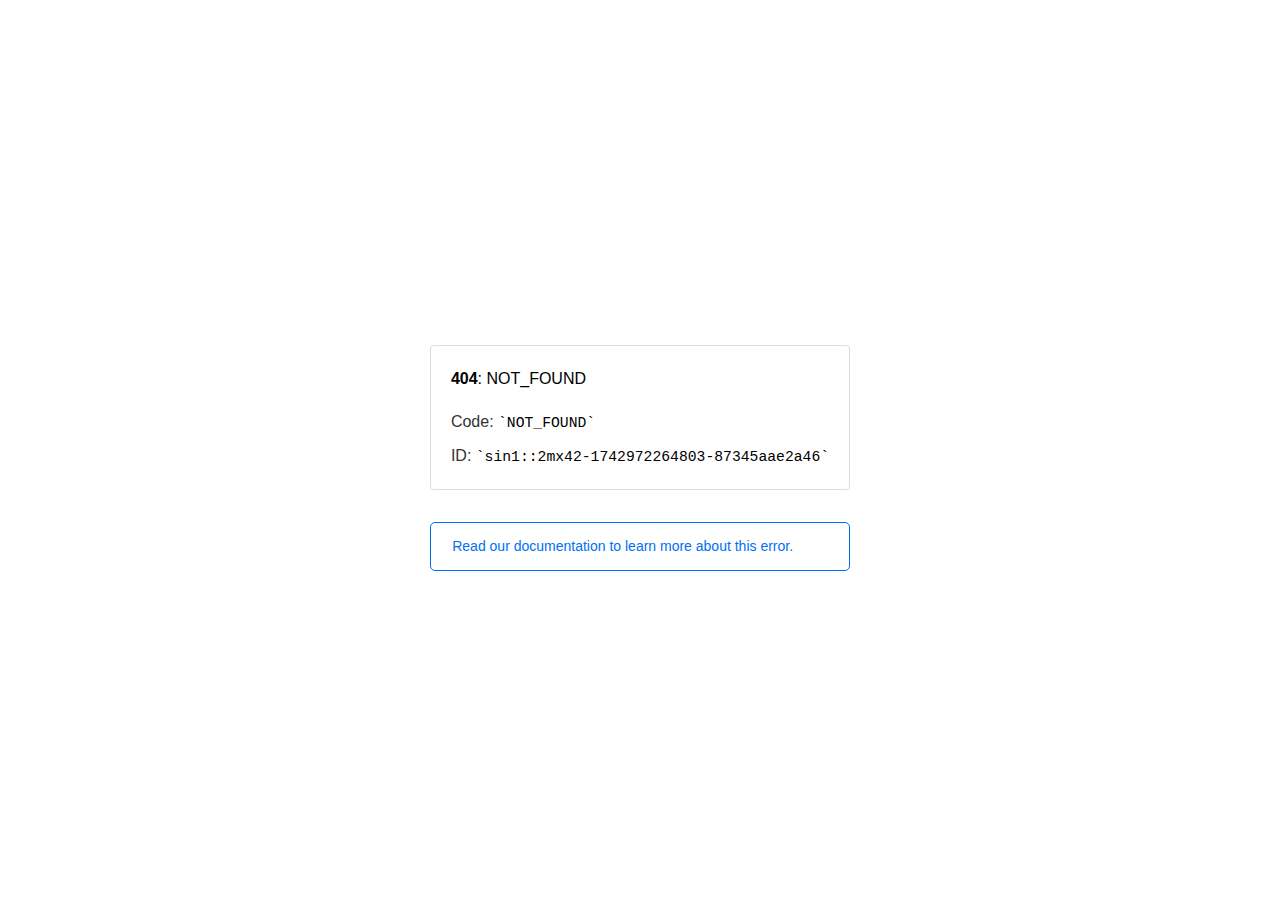
<file: assets/css/fonts/fa-brands-400.html>
<!doctype html><html lang=en><meta charset=utf-8><meta name=viewport content="width=device-width,initial-scale=1"><meta name=theme-color content=#000><title>404: NOT_FOUND</title><style>html{font-size:62.5%;box-sizing:border-box;height:-webkit-fill-available}*,::after,::before{box-sizing:inherit}body{font-family:sf pro text,sf pro icons,helvetica neue,helvetica,arial,sans-serif;font-size:1.6rem;line-height:1.65;word-break:break-word;font-kerning:auto;font-variant:normal;-webkit-font-smoothing:antialiased;-moz-osx-font-smoothing:grayscale;text-rendering:optimizeLegibility;hyphens:auto;height:100vh;height:-webkit-fill-available;max-height:100vh;max-height:-webkit-fill-available;margin:0}::selection{background:#79ffe1}::-moz-selection{background:#79ffe1}a{cursor:pointer;color:#0070f3;text-decoration:none;transition:all .2s ease;border-bottom:1px solid #0000}a:hover{border-bottom:1px solid #0070f3}ul{padding:0;margin-left:1.5em;list-style-type:none}li{margin-bottom:10px}ul li:before{content:'\02013'}li:before{display:inline-block;color:#ccc;position:absolute;margin-left:-18px;transition:color .2s ease}code{font-family:Menlo,Monaco,Lucida Console,Liberation Mono,DejaVu Sans Mono,Bitstream Vera Sans Mono,Courier New,monospace,serif;font-size:.92em}code:after,code:before{content:'`'}.container{display:flex;justify-content:center;flex-direction:column;min-height:100%}main{max-width:80rem;padding:4rem 6rem;margin:auto}ul{margin-bottom:32px}.error-title{font-size:2rem;padding-left:22px;line-height:1.5;margin-bottom:24px}.error-title-guilty{border-left:2px solid #ed367f}.error-title-innocent{border-left:2px solid #59b89c}@media(max-width:500px){.owner-error{display:none}}main p{color:#333}.devinfo-container{border:1px solid #ddd;border-radius:4px;padding:2rem;display:flex;flex-direction:column;margin-bottom:32px}.error-code{margin:0;font-size:1.6rem;color:#000;margin-bottom:1.6rem}.devinfo-line{color:#333}.devinfo-line code,code,li{color:#000}.devinfo-line:not(:last-child){margin-bottom:8px}.docs-link,.contact-link{font-weight:500}header,footer,footer a{display:flex;justify-content:center;align-items:center}header,footer{min-height:100px;height:100px}header{border-bottom:1px solid #eaeaea}header h1{font-size:1.8rem;margin:0;font-weight:500}header p{font-size:1.3rem;margin:0;font-weight:500}.header-item{display:flex;padding:0 2rem;margin:2rem 0;text-decoration:line-through;color:#999}.header-item.active{color:#ff0080;text-decoration:none}.header-item.first{border-right:1px solid #eaeaea}.header-item-content{display:flex;flex-direction:column}.header-item-icon{margin-right:1rem;margin-top:.6rem}footer{border-top:1px solid #eaeaea}footer a{color:#000}footer a:hover{border-bottom-color:#0000}footer svg{margin-left:.8rem}.note{padding:8pt 16pt;border-radius:5px;border:1px solid #0070f3;font-size:14px;line-height:1.8;color:#0070f3}@media(max-width:500px){.devinfo-container .devinfo-line code{margin-top:.4rem}.devinfo-container .devinfo-line:not(:last-child){margin-bottom:1.6rem}.devinfo-container{margin-bottom:0}header{flex-direction:column;height:auto;min-height:auto;align-items:flex-start}.header-item.first{border-right:none;margin-bottom:0}main{padding:1rem 2rem}body{font-size:1.4rem;line-height:1.55}footer{display:none}.note{margin-top:16px}}</style><div class=container><main><p class=devinfo-container><span class=error-code><strong>404</strong>: NOT_FOUND</span>
<span class=devinfo-line>Code: <code>NOT_FOUND</code></span>
<span class=devinfo-line>ID: <code>sin1::2mx42-1742972264803-87345aae2a46</code></p><a href=https://vercel.com/docs/errors/platform-error-codes#not_found class=owner-error><div class=note>Read our documentation to learn more about this error.</div></a></main></div>
</file>
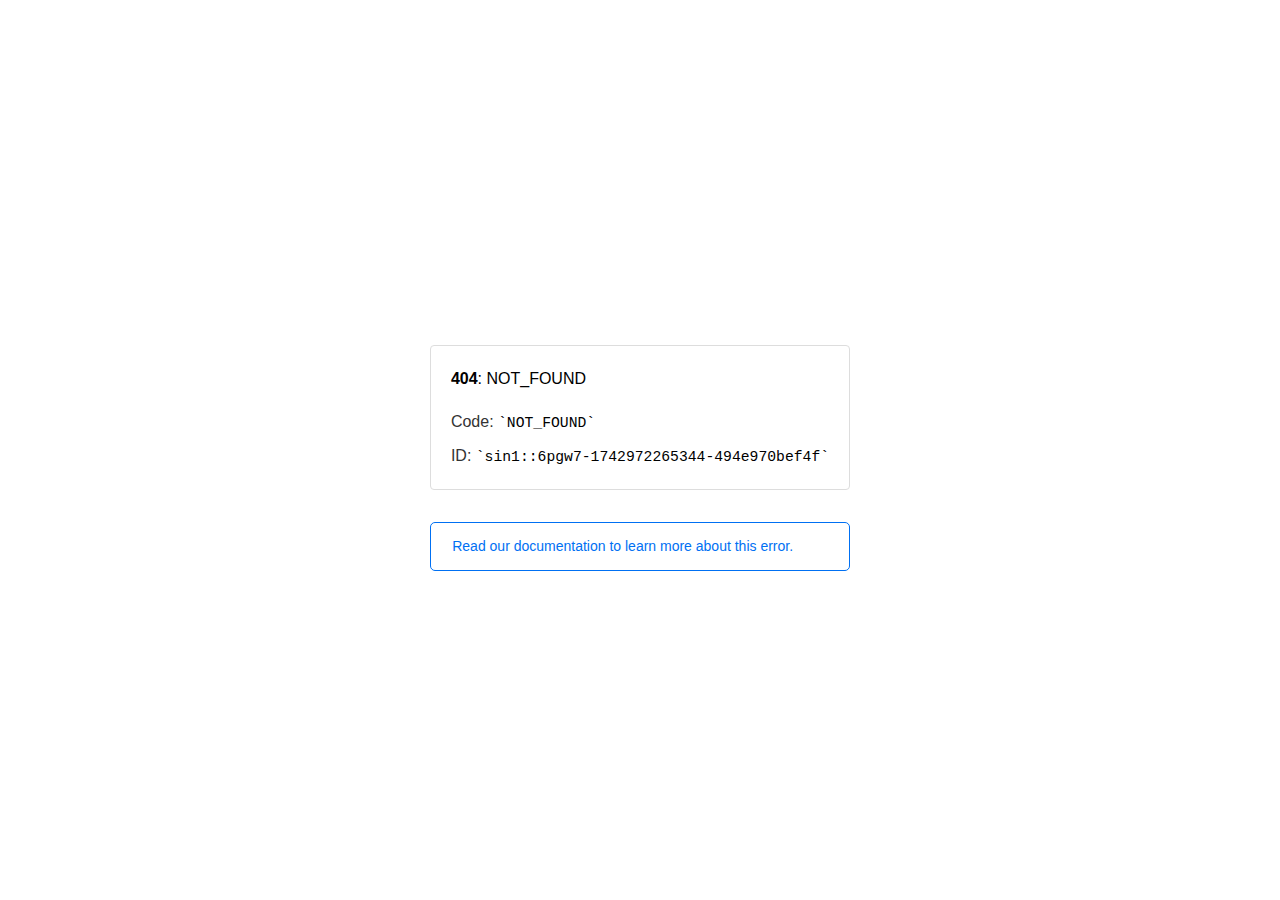
<file: assets/css/fonts/fa-duotone-900.html>
<!doctype html><html lang=en><meta charset=utf-8><meta name=viewport content="width=device-width,initial-scale=1"><meta name=theme-color content=#000><title>404: NOT_FOUND</title><style>html{font-size:62.5%;box-sizing:border-box;height:-webkit-fill-available}*,::after,::before{box-sizing:inherit}body{font-family:sf pro text,sf pro icons,helvetica neue,helvetica,arial,sans-serif;font-size:1.6rem;line-height:1.65;word-break:break-word;font-kerning:auto;font-variant:normal;-webkit-font-smoothing:antialiased;-moz-osx-font-smoothing:grayscale;text-rendering:optimizeLegibility;hyphens:auto;height:100vh;height:-webkit-fill-available;max-height:100vh;max-height:-webkit-fill-available;margin:0}::selection{background:#79ffe1}::-moz-selection{background:#79ffe1}a{cursor:pointer;color:#0070f3;text-decoration:none;transition:all .2s ease;border-bottom:1px solid #0000}a:hover{border-bottom:1px solid #0070f3}ul{padding:0;margin-left:1.5em;list-style-type:none}li{margin-bottom:10px}ul li:before{content:'\02013'}li:before{display:inline-block;color:#ccc;position:absolute;margin-left:-18px;transition:color .2s ease}code{font-family:Menlo,Monaco,Lucida Console,Liberation Mono,DejaVu Sans Mono,Bitstream Vera Sans Mono,Courier New,monospace,serif;font-size:.92em}code:after,code:before{content:'`'}.container{display:flex;justify-content:center;flex-direction:column;min-height:100%}main{max-width:80rem;padding:4rem 6rem;margin:auto}ul{margin-bottom:32px}.error-title{font-size:2rem;padding-left:22px;line-height:1.5;margin-bottom:24px}.error-title-guilty{border-left:2px solid #ed367f}.error-title-innocent{border-left:2px solid #59b89c}@media(max-width:500px){.owner-error{display:none}}main p{color:#333}.devinfo-container{border:1px solid #ddd;border-radius:4px;padding:2rem;display:flex;flex-direction:column;margin-bottom:32px}.error-code{margin:0;font-size:1.6rem;color:#000;margin-bottom:1.6rem}.devinfo-line{color:#333}.devinfo-line code,code,li{color:#000}.devinfo-line:not(:last-child){margin-bottom:8px}.docs-link,.contact-link{font-weight:500}header,footer,footer a{display:flex;justify-content:center;align-items:center}header,footer{min-height:100px;height:100px}header{border-bottom:1px solid #eaeaea}header h1{font-size:1.8rem;margin:0;font-weight:500}header p{font-size:1.3rem;margin:0;font-weight:500}.header-item{display:flex;padding:0 2rem;margin:2rem 0;text-decoration:line-through;color:#999}.header-item.active{color:#ff0080;text-decoration:none}.header-item.first{border-right:1px solid #eaeaea}.header-item-content{display:flex;flex-direction:column}.header-item-icon{margin-right:1rem;margin-top:.6rem}footer{border-top:1px solid #eaeaea}footer a{color:#000}footer a:hover{border-bottom-color:#0000}footer svg{margin-left:.8rem}.note{padding:8pt 16pt;border-radius:5px;border:1px solid #0070f3;font-size:14px;line-height:1.8;color:#0070f3}@media(max-width:500px){.devinfo-container .devinfo-line code{margin-top:.4rem}.devinfo-container .devinfo-line:not(:last-child){margin-bottom:1.6rem}.devinfo-container{margin-bottom:0}header{flex-direction:column;height:auto;min-height:auto;align-items:flex-start}.header-item.first{border-right:none;margin-bottom:0}main{padding:1rem 2rem}body{font-size:1.4rem;line-height:1.55}footer{display:none}.note{margin-top:16px}}</style><div class=container><main><p class=devinfo-container><span class=error-code><strong>404</strong>: NOT_FOUND</span>
<span class=devinfo-line>Code: <code>NOT_FOUND</code></span>
<span class=devinfo-line>ID: <code>sin1::6pgw7-1742972265344-494e970bef4f</code></p><a href=https://vercel.com/docs/errors/platform-error-codes#not_found class=owner-error><div class=note>Read our documentation to learn more about this error.</div></a></main></div>
</file>
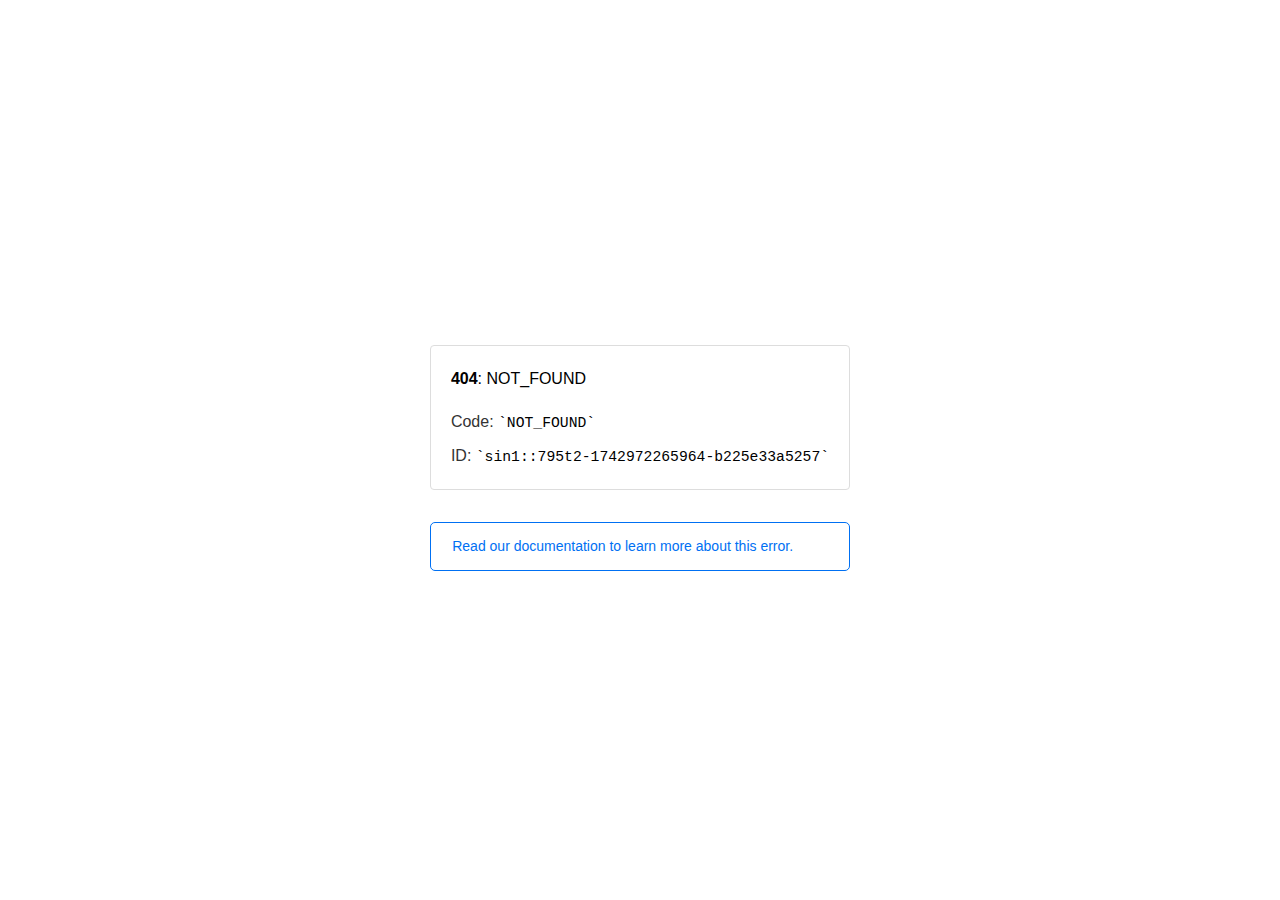
<file: assets/css/fonts/fa-duotone-901.html>
<!doctype html><html lang=en><meta charset=utf-8><meta name=viewport content="width=device-width,initial-scale=1"><meta name=theme-color content=#000><title>404: NOT_FOUND</title><style>html{font-size:62.5%;box-sizing:border-box;height:-webkit-fill-available}*,::after,::before{box-sizing:inherit}body{font-family:sf pro text,sf pro icons,helvetica neue,helvetica,arial,sans-serif;font-size:1.6rem;line-height:1.65;word-break:break-word;font-kerning:auto;font-variant:normal;-webkit-font-smoothing:antialiased;-moz-osx-font-smoothing:grayscale;text-rendering:optimizeLegibility;hyphens:auto;height:100vh;height:-webkit-fill-available;max-height:100vh;max-height:-webkit-fill-available;margin:0}::selection{background:#79ffe1}::-moz-selection{background:#79ffe1}a{cursor:pointer;color:#0070f3;text-decoration:none;transition:all .2s ease;border-bottom:1px solid #0000}a:hover{border-bottom:1px solid #0070f3}ul{padding:0;margin-left:1.5em;list-style-type:none}li{margin-bottom:10px}ul li:before{content:'\02013'}li:before{display:inline-block;color:#ccc;position:absolute;margin-left:-18px;transition:color .2s ease}code{font-family:Menlo,Monaco,Lucida Console,Liberation Mono,DejaVu Sans Mono,Bitstream Vera Sans Mono,Courier New,monospace,serif;font-size:.92em}code:after,code:before{content:'`'}.container{display:flex;justify-content:center;flex-direction:column;min-height:100%}main{max-width:80rem;padding:4rem 6rem;margin:auto}ul{margin-bottom:32px}.error-title{font-size:2rem;padding-left:22px;line-height:1.5;margin-bottom:24px}.error-title-guilty{border-left:2px solid #ed367f}.error-title-innocent{border-left:2px solid #59b89c}@media(max-width:500px){.owner-error{display:none}}main p{color:#333}.devinfo-container{border:1px solid #ddd;border-radius:4px;padding:2rem;display:flex;flex-direction:column;margin-bottom:32px}.error-code{margin:0;font-size:1.6rem;color:#000;margin-bottom:1.6rem}.devinfo-line{color:#333}.devinfo-line code,code,li{color:#000}.devinfo-line:not(:last-child){margin-bottom:8px}.docs-link,.contact-link{font-weight:500}header,footer,footer a{display:flex;justify-content:center;align-items:center}header,footer{min-height:100px;height:100px}header{border-bottom:1px solid #eaeaea}header h1{font-size:1.8rem;margin:0;font-weight:500}header p{font-size:1.3rem;margin:0;font-weight:500}.header-item{display:flex;padding:0 2rem;margin:2rem 0;text-decoration:line-through;color:#999}.header-item.active{color:#ff0080;text-decoration:none}.header-item.first{border-right:1px solid #eaeaea}.header-item-content{display:flex;flex-direction:column}.header-item-icon{margin-right:1rem;margin-top:.6rem}footer{border-top:1px solid #eaeaea}footer a{color:#000}footer a:hover{border-bottom-color:#0000}footer svg{margin-left:.8rem}.note{padding:8pt 16pt;border-radius:5px;border:1px solid #0070f3;font-size:14px;line-height:1.8;color:#0070f3}@media(max-width:500px){.devinfo-container .devinfo-line code{margin-top:.4rem}.devinfo-container .devinfo-line:not(:last-child){margin-bottom:1.6rem}.devinfo-container{margin-bottom:0}header{flex-direction:column;height:auto;min-height:auto;align-items:flex-start}.header-item.first{border-right:none;margin-bottom:0}main{padding:1rem 2rem}body{font-size:1.4rem;line-height:1.55}footer{display:none}.note{margin-top:16px}}</style><div class=container><main><p class=devinfo-container><span class=error-code><strong>404</strong>: NOT_FOUND</span>
<span class=devinfo-line>Code: <code>NOT_FOUND</code></span>
<span class=devinfo-line>ID: <code>sin1::795t2-1742972265964-b225e33a5257</code></p><a href=https://vercel.com/docs/errors/platform-error-codes#not_found class=owner-error><div class=note>Read our documentation to learn more about this error.</div></a></main></div>
</file>
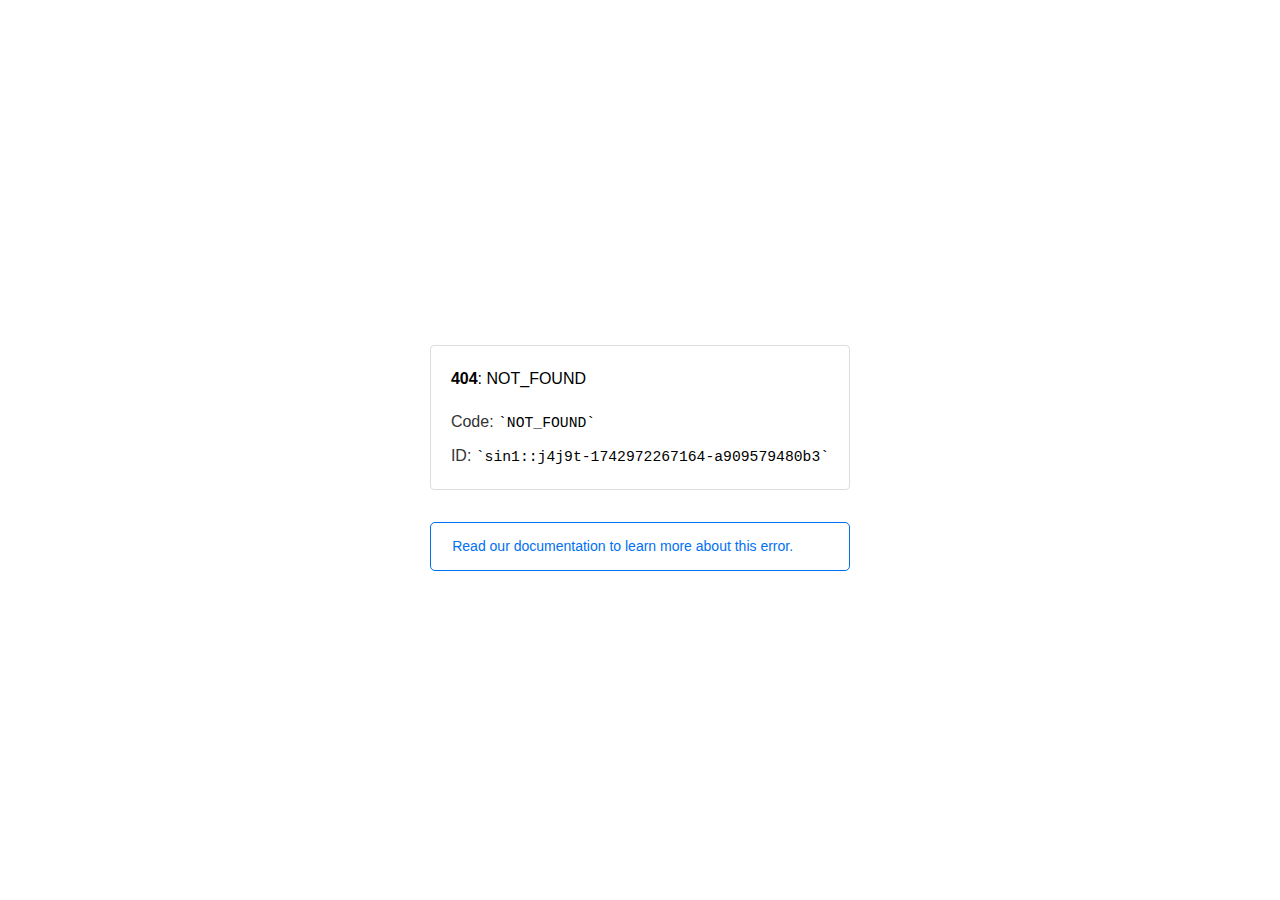
<file: assets/css/fonts/fa-light-300.html>
<!doctype html><html lang=en><meta charset=utf-8><meta name=viewport content="width=device-width,initial-scale=1"><meta name=theme-color content=#000><title>404: NOT_FOUND</title><style>html{font-size:62.5%;box-sizing:border-box;height:-webkit-fill-available}*,::after,::before{box-sizing:inherit}body{font-family:sf pro text,sf pro icons,helvetica neue,helvetica,arial,sans-serif;font-size:1.6rem;line-height:1.65;word-break:break-word;font-kerning:auto;font-variant:normal;-webkit-font-smoothing:antialiased;-moz-osx-font-smoothing:grayscale;text-rendering:optimizeLegibility;hyphens:auto;height:100vh;height:-webkit-fill-available;max-height:100vh;max-height:-webkit-fill-available;margin:0}::selection{background:#79ffe1}::-moz-selection{background:#79ffe1}a{cursor:pointer;color:#0070f3;text-decoration:none;transition:all .2s ease;border-bottom:1px solid #0000}a:hover{border-bottom:1px solid #0070f3}ul{padding:0;margin-left:1.5em;list-style-type:none}li{margin-bottom:10px}ul li:before{content:'\02013'}li:before{display:inline-block;color:#ccc;position:absolute;margin-left:-18px;transition:color .2s ease}code{font-family:Menlo,Monaco,Lucida Console,Liberation Mono,DejaVu Sans Mono,Bitstream Vera Sans Mono,Courier New,monospace,serif;font-size:.92em}code:after,code:before{content:'`'}.container{display:flex;justify-content:center;flex-direction:column;min-height:100%}main{max-width:80rem;padding:4rem 6rem;margin:auto}ul{margin-bottom:32px}.error-title{font-size:2rem;padding-left:22px;line-height:1.5;margin-bottom:24px}.error-title-guilty{border-left:2px solid #ed367f}.error-title-innocent{border-left:2px solid #59b89c}@media(max-width:500px){.owner-error{display:none}}main p{color:#333}.devinfo-container{border:1px solid #ddd;border-radius:4px;padding:2rem;display:flex;flex-direction:column;margin-bottom:32px}.error-code{margin:0;font-size:1.6rem;color:#000;margin-bottom:1.6rem}.devinfo-line{color:#333}.devinfo-line code,code,li{color:#000}.devinfo-line:not(:last-child){margin-bottom:8px}.docs-link,.contact-link{font-weight:500}header,footer,footer a{display:flex;justify-content:center;align-items:center}header,footer{min-height:100px;height:100px}header{border-bottom:1px solid #eaeaea}header h1{font-size:1.8rem;margin:0;font-weight:500}header p{font-size:1.3rem;margin:0;font-weight:500}.header-item{display:flex;padding:0 2rem;margin:2rem 0;text-decoration:line-through;color:#999}.header-item.active{color:#ff0080;text-decoration:none}.header-item.first{border-right:1px solid #eaeaea}.header-item-content{display:flex;flex-direction:column}.header-item-icon{margin-right:1rem;margin-top:.6rem}footer{border-top:1px solid #eaeaea}footer a{color:#000}footer a:hover{border-bottom-color:#0000}footer svg{margin-left:.8rem}.note{padding:8pt 16pt;border-radius:5px;border:1px solid #0070f3;font-size:14px;line-height:1.8;color:#0070f3}@media(max-width:500px){.devinfo-container .devinfo-line code{margin-top:.4rem}.devinfo-container .devinfo-line:not(:last-child){margin-bottom:1.6rem}.devinfo-container{margin-bottom:0}header{flex-direction:column;height:auto;min-height:auto;align-items:flex-start}.header-item.first{border-right:none;margin-bottom:0}main{padding:1rem 2rem}body{font-size:1.4rem;line-height:1.55}footer{display:none}.note{margin-top:16px}}</style><div class=container><main><p class=devinfo-container><span class=error-code><strong>404</strong>: NOT_FOUND</span>
<span class=devinfo-line>Code: <code>NOT_FOUND</code></span>
<span class=devinfo-line>ID: <code>sin1::j4j9t-1742972267164-a909579480b3</code></p><a href=https://vercel.com/docs/errors/platform-error-codes#not_found class=owner-error><div class=note>Read our documentation to learn more about this error.</div></a></main></div>
</file>
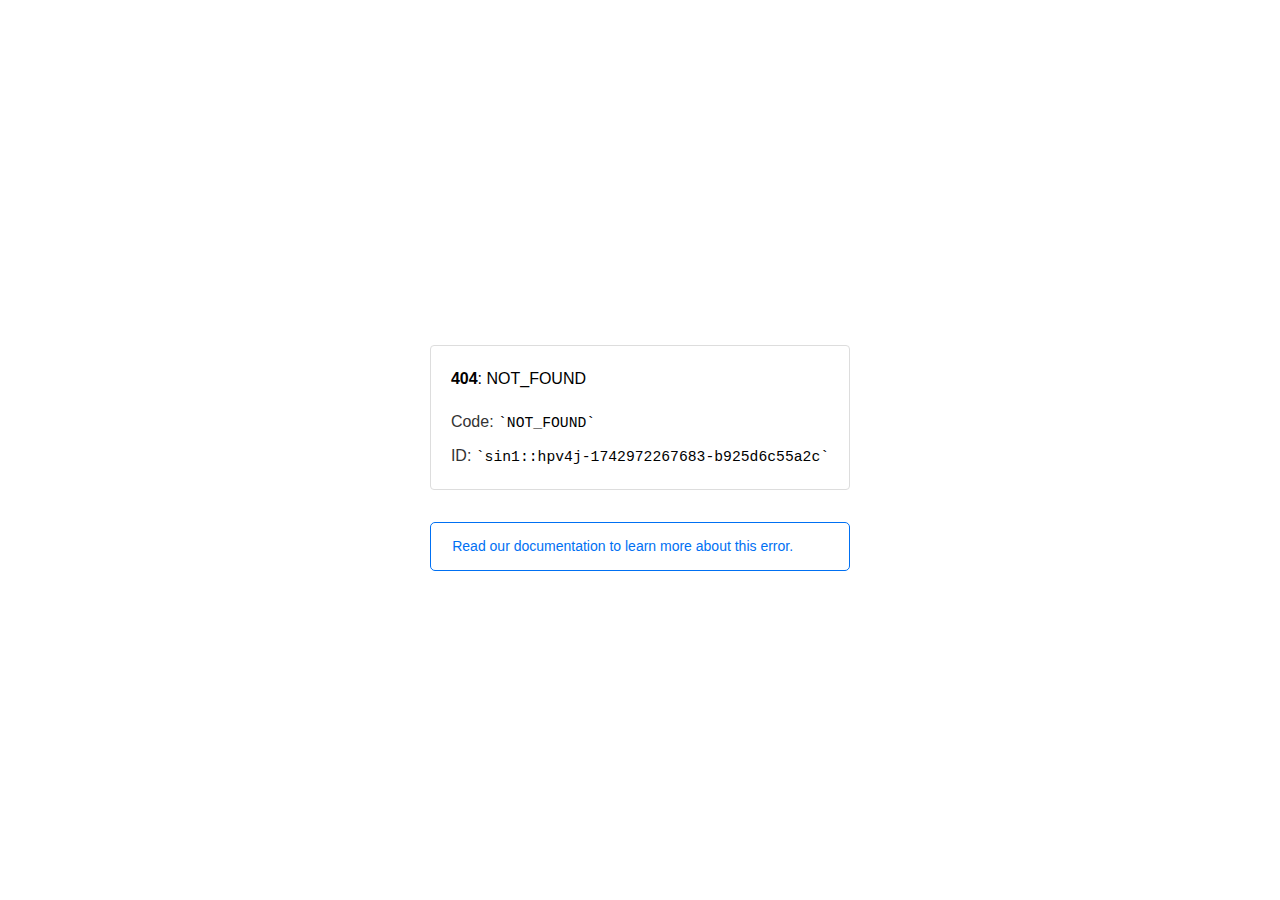
<file: assets/css/fonts/fa-light-301.html>
<!doctype html><html lang=en><meta charset=utf-8><meta name=viewport content="width=device-width,initial-scale=1"><meta name=theme-color content=#000><title>404: NOT_FOUND</title><style>html{font-size:62.5%;box-sizing:border-box;height:-webkit-fill-available}*,::after,::before{box-sizing:inherit}body{font-family:sf pro text,sf pro icons,helvetica neue,helvetica,arial,sans-serif;font-size:1.6rem;line-height:1.65;word-break:break-word;font-kerning:auto;font-variant:normal;-webkit-font-smoothing:antialiased;-moz-osx-font-smoothing:grayscale;text-rendering:optimizeLegibility;hyphens:auto;height:100vh;height:-webkit-fill-available;max-height:100vh;max-height:-webkit-fill-available;margin:0}::selection{background:#79ffe1}::-moz-selection{background:#79ffe1}a{cursor:pointer;color:#0070f3;text-decoration:none;transition:all .2s ease;border-bottom:1px solid #0000}a:hover{border-bottom:1px solid #0070f3}ul{padding:0;margin-left:1.5em;list-style-type:none}li{margin-bottom:10px}ul li:before{content:'\02013'}li:before{display:inline-block;color:#ccc;position:absolute;margin-left:-18px;transition:color .2s ease}code{font-family:Menlo,Monaco,Lucida Console,Liberation Mono,DejaVu Sans Mono,Bitstream Vera Sans Mono,Courier New,monospace,serif;font-size:.92em}code:after,code:before{content:'`'}.container{display:flex;justify-content:center;flex-direction:column;min-height:100%}main{max-width:80rem;padding:4rem 6rem;margin:auto}ul{margin-bottom:32px}.error-title{font-size:2rem;padding-left:22px;line-height:1.5;margin-bottom:24px}.error-title-guilty{border-left:2px solid #ed367f}.error-title-innocent{border-left:2px solid #59b89c}@media(max-width:500px){.owner-error{display:none}}main p{color:#333}.devinfo-container{border:1px solid #ddd;border-radius:4px;padding:2rem;display:flex;flex-direction:column;margin-bottom:32px}.error-code{margin:0;font-size:1.6rem;color:#000;margin-bottom:1.6rem}.devinfo-line{color:#333}.devinfo-line code,code,li{color:#000}.devinfo-line:not(:last-child){margin-bottom:8px}.docs-link,.contact-link{font-weight:500}header,footer,footer a{display:flex;justify-content:center;align-items:center}header,footer{min-height:100px;height:100px}header{border-bottom:1px solid #eaeaea}header h1{font-size:1.8rem;margin:0;font-weight:500}header p{font-size:1.3rem;margin:0;font-weight:500}.header-item{display:flex;padding:0 2rem;margin:2rem 0;text-decoration:line-through;color:#999}.header-item.active{color:#ff0080;text-decoration:none}.header-item.first{border-right:1px solid #eaeaea}.header-item-content{display:flex;flex-direction:column}.header-item-icon{margin-right:1rem;margin-top:.6rem}footer{border-top:1px solid #eaeaea}footer a{color:#000}footer a:hover{border-bottom-color:#0000}footer svg{margin-left:.8rem}.note{padding:8pt 16pt;border-radius:5px;border:1px solid #0070f3;font-size:14px;line-height:1.8;color:#0070f3}@media(max-width:500px){.devinfo-container .devinfo-line code{margin-top:.4rem}.devinfo-container .devinfo-line:not(:last-child){margin-bottom:1.6rem}.devinfo-container{margin-bottom:0}header{flex-direction:column;height:auto;min-height:auto;align-items:flex-start}.header-item.first{border-right:none;margin-bottom:0}main{padding:1rem 2rem}body{font-size:1.4rem;line-height:1.55}footer{display:none}.note{margin-top:16px}}</style><div class=container><main><p class=devinfo-container><span class=error-code><strong>404</strong>: NOT_FOUND</span>
<span class=devinfo-line>Code: <code>NOT_FOUND</code></span>
<span class=devinfo-line>ID: <code>sin1::hpv4j-1742972267683-b925d6c55a2c</code></p><a href=https://vercel.com/docs/errors/platform-error-codes#not_found class=owner-error><div class=note>Read our documentation to learn more about this error.</div></a></main></div>
</file>
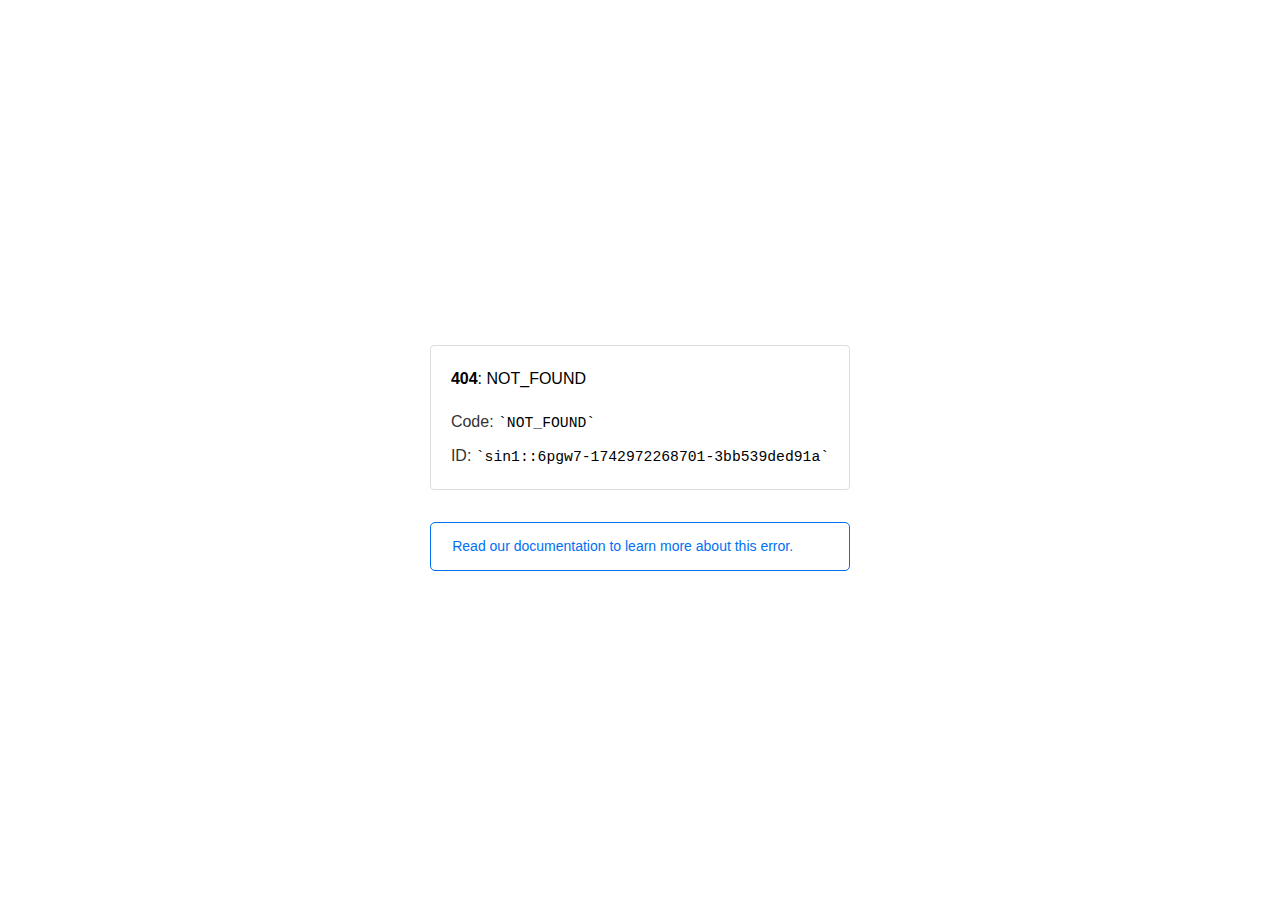
<file: assets/css/fonts/fa-regular-400.html>
<!doctype html><html lang=en><meta charset=utf-8><meta name=viewport content="width=device-width,initial-scale=1"><meta name=theme-color content=#000><title>404: NOT_FOUND</title><style>html{font-size:62.5%;box-sizing:border-box;height:-webkit-fill-available}*,::after,::before{box-sizing:inherit}body{font-family:sf pro text,sf pro icons,helvetica neue,helvetica,arial,sans-serif;font-size:1.6rem;line-height:1.65;word-break:break-word;font-kerning:auto;font-variant:normal;-webkit-font-smoothing:antialiased;-moz-osx-font-smoothing:grayscale;text-rendering:optimizeLegibility;hyphens:auto;height:100vh;height:-webkit-fill-available;max-height:100vh;max-height:-webkit-fill-available;margin:0}::selection{background:#79ffe1}::-moz-selection{background:#79ffe1}a{cursor:pointer;color:#0070f3;text-decoration:none;transition:all .2s ease;border-bottom:1px solid #0000}a:hover{border-bottom:1px solid #0070f3}ul{padding:0;margin-left:1.5em;list-style-type:none}li{margin-bottom:10px}ul li:before{content:'\02013'}li:before{display:inline-block;color:#ccc;position:absolute;margin-left:-18px;transition:color .2s ease}code{font-family:Menlo,Monaco,Lucida Console,Liberation Mono,DejaVu Sans Mono,Bitstream Vera Sans Mono,Courier New,monospace,serif;font-size:.92em}code:after,code:before{content:'`'}.container{display:flex;justify-content:center;flex-direction:column;min-height:100%}main{max-width:80rem;padding:4rem 6rem;margin:auto}ul{margin-bottom:32px}.error-title{font-size:2rem;padding-left:22px;line-height:1.5;margin-bottom:24px}.error-title-guilty{border-left:2px solid #ed367f}.error-title-innocent{border-left:2px solid #59b89c}@media(max-width:500px){.owner-error{display:none}}main p{color:#333}.devinfo-container{border:1px solid #ddd;border-radius:4px;padding:2rem;display:flex;flex-direction:column;margin-bottom:32px}.error-code{margin:0;font-size:1.6rem;color:#000;margin-bottom:1.6rem}.devinfo-line{color:#333}.devinfo-line code,code,li{color:#000}.devinfo-line:not(:last-child){margin-bottom:8px}.docs-link,.contact-link{font-weight:500}header,footer,footer a{display:flex;justify-content:center;align-items:center}header,footer{min-height:100px;height:100px}header{border-bottom:1px solid #eaeaea}header h1{font-size:1.8rem;margin:0;font-weight:500}header p{font-size:1.3rem;margin:0;font-weight:500}.header-item{display:flex;padding:0 2rem;margin:2rem 0;text-decoration:line-through;color:#999}.header-item.active{color:#ff0080;text-decoration:none}.header-item.first{border-right:1px solid #eaeaea}.header-item-content{display:flex;flex-direction:column}.header-item-icon{margin-right:1rem;margin-top:.6rem}footer{border-top:1px solid #eaeaea}footer a{color:#000}footer a:hover{border-bottom-color:#0000}footer svg{margin-left:.8rem}.note{padding:8pt 16pt;border-radius:5px;border:1px solid #0070f3;font-size:14px;line-height:1.8;color:#0070f3}@media(max-width:500px){.devinfo-container .devinfo-line code{margin-top:.4rem}.devinfo-container .devinfo-line:not(:last-child){margin-bottom:1.6rem}.devinfo-container{margin-bottom:0}header{flex-direction:column;height:auto;min-height:auto;align-items:flex-start}.header-item.first{border-right:none;margin-bottom:0}main{padding:1rem 2rem}body{font-size:1.4rem;line-height:1.55}footer{display:none}.note{margin-top:16px}}</style><div class=container><main><p class=devinfo-container><span class=error-code><strong>404</strong>: NOT_FOUND</span>
<span class=devinfo-line>Code: <code>NOT_FOUND</code></span>
<span class=devinfo-line>ID: <code>sin1::6pgw7-1742972268701-3bb539ded91a</code></p><a href=https://vercel.com/docs/errors/platform-error-codes#not_found class=owner-error><div class=note>Read our documentation to learn more about this error.</div></a></main></div>
</file>
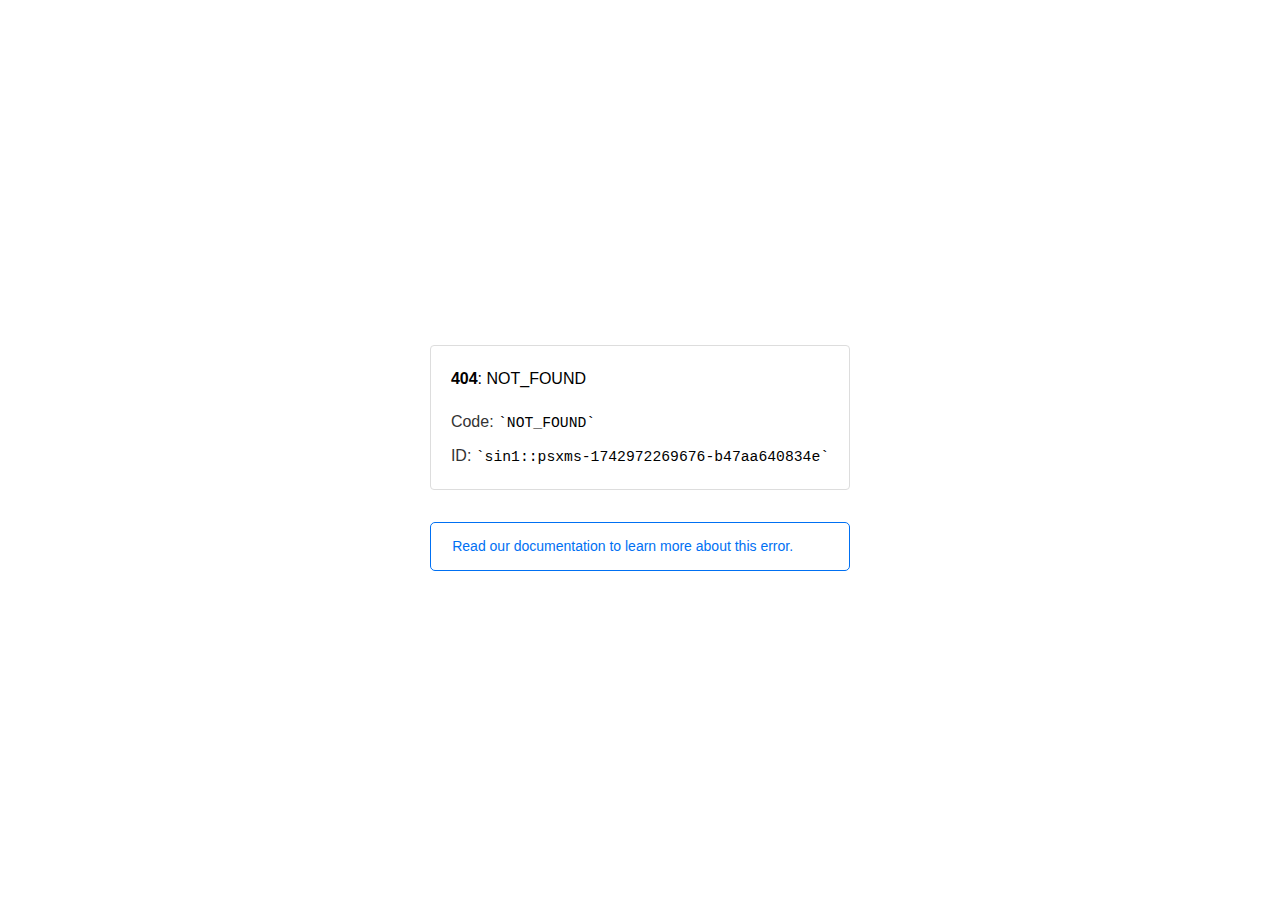
<file: assets/css/fonts/fa-solid-900.html>
<!doctype html><html lang=en><meta charset=utf-8><meta name=viewport content="width=device-width,initial-scale=1"><meta name=theme-color content=#000><title>404: NOT_FOUND</title><style>html{font-size:62.5%;box-sizing:border-box;height:-webkit-fill-available}*,::after,::before{box-sizing:inherit}body{font-family:sf pro text,sf pro icons,helvetica neue,helvetica,arial,sans-serif;font-size:1.6rem;line-height:1.65;word-break:break-word;font-kerning:auto;font-variant:normal;-webkit-font-smoothing:antialiased;-moz-osx-font-smoothing:grayscale;text-rendering:optimizeLegibility;hyphens:auto;height:100vh;height:-webkit-fill-available;max-height:100vh;max-height:-webkit-fill-available;margin:0}::selection{background:#79ffe1}::-moz-selection{background:#79ffe1}a{cursor:pointer;color:#0070f3;text-decoration:none;transition:all .2s ease;border-bottom:1px solid #0000}a:hover{border-bottom:1px solid #0070f3}ul{padding:0;margin-left:1.5em;list-style-type:none}li{margin-bottom:10px}ul li:before{content:'\02013'}li:before{display:inline-block;color:#ccc;position:absolute;margin-left:-18px;transition:color .2s ease}code{font-family:Menlo,Monaco,Lucida Console,Liberation Mono,DejaVu Sans Mono,Bitstream Vera Sans Mono,Courier New,monospace,serif;font-size:.92em}code:after,code:before{content:'`'}.container{display:flex;justify-content:center;flex-direction:column;min-height:100%}main{max-width:80rem;padding:4rem 6rem;margin:auto}ul{margin-bottom:32px}.error-title{font-size:2rem;padding-left:22px;line-height:1.5;margin-bottom:24px}.error-title-guilty{border-left:2px solid #ed367f}.error-title-innocent{border-left:2px solid #59b89c}@media(max-width:500px){.owner-error{display:none}}main p{color:#333}.devinfo-container{border:1px solid #ddd;border-radius:4px;padding:2rem;display:flex;flex-direction:column;margin-bottom:32px}.error-code{margin:0;font-size:1.6rem;color:#000;margin-bottom:1.6rem}.devinfo-line{color:#333}.devinfo-line code,code,li{color:#000}.devinfo-line:not(:last-child){margin-bottom:8px}.docs-link,.contact-link{font-weight:500}header,footer,footer a{display:flex;justify-content:center;align-items:center}header,footer{min-height:100px;height:100px}header{border-bottom:1px solid #eaeaea}header h1{font-size:1.8rem;margin:0;font-weight:500}header p{font-size:1.3rem;margin:0;font-weight:500}.header-item{display:flex;padding:0 2rem;margin:2rem 0;text-decoration:line-through;color:#999}.header-item.active{color:#ff0080;text-decoration:none}.header-item.first{border-right:1px solid #eaeaea}.header-item-content{display:flex;flex-direction:column}.header-item-icon{margin-right:1rem;margin-top:.6rem}footer{border-top:1px solid #eaeaea}footer a{color:#000}footer a:hover{border-bottom-color:#0000}footer svg{margin-left:.8rem}.note{padding:8pt 16pt;border-radius:5px;border:1px solid #0070f3;font-size:14px;line-height:1.8;color:#0070f3}@media(max-width:500px){.devinfo-container .devinfo-line code{margin-top:.4rem}.devinfo-container .devinfo-line:not(:last-child){margin-bottom:1.6rem}.devinfo-container{margin-bottom:0}header{flex-direction:column;height:auto;min-height:auto;align-items:flex-start}.header-item.first{border-right:none;margin-bottom:0}main{padding:1rem 2rem}body{font-size:1.4rem;line-height:1.55}footer{display:none}.note{margin-top:16px}}</style><div class=container><main><p class=devinfo-container><span class=error-code><strong>404</strong>: NOT_FOUND</span>
<span class=devinfo-line>Code: <code>NOT_FOUND</code></span>
<span class=devinfo-line>ID: <code>sin1::psxms-1742972269676-b47aa640834e</code></p><a href=https://vercel.com/docs/errors/platform-error-codes#not_found class=owner-error><div class=note>Read our documentation to learn more about this error.</div></a></main></div>
</file>
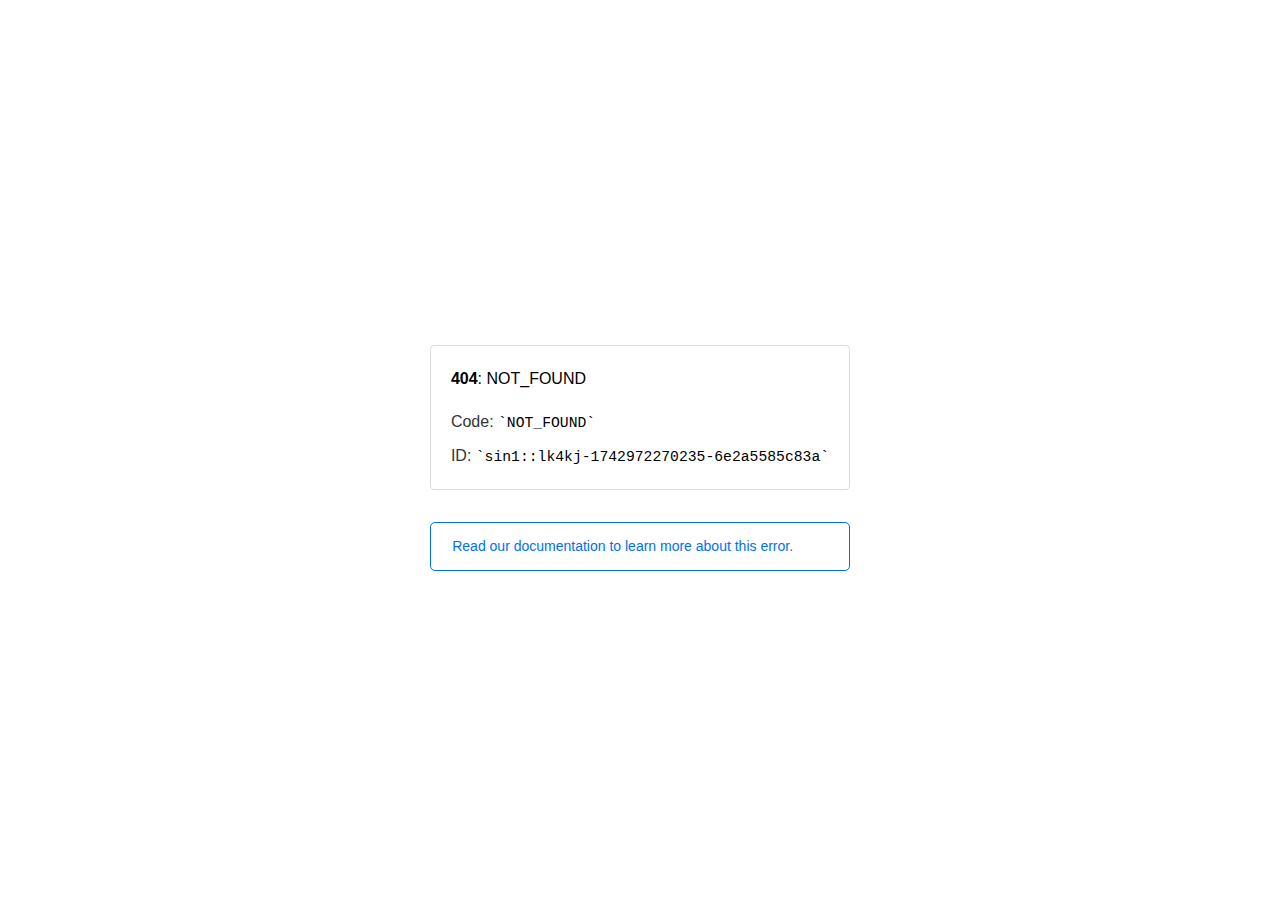
<file: assets/css/fonts/fa-thin-100.html>
<!doctype html><html lang=en><meta charset=utf-8><meta name=viewport content="width=device-width,initial-scale=1"><meta name=theme-color content=#000><title>404: NOT_FOUND</title><style>html{font-size:62.5%;box-sizing:border-box;height:-webkit-fill-available}*,::after,::before{box-sizing:inherit}body{font-family:sf pro text,sf pro icons,helvetica neue,helvetica,arial,sans-serif;font-size:1.6rem;line-height:1.65;word-break:break-word;font-kerning:auto;font-variant:normal;-webkit-font-smoothing:antialiased;-moz-osx-font-smoothing:grayscale;text-rendering:optimizeLegibility;hyphens:auto;height:100vh;height:-webkit-fill-available;max-height:100vh;max-height:-webkit-fill-available;margin:0}::selection{background:#79ffe1}::-moz-selection{background:#79ffe1}a{cursor:pointer;color:#0070f3;text-decoration:none;transition:all .2s ease;border-bottom:1px solid #0000}a:hover{border-bottom:1px solid #0070f3}ul{padding:0;margin-left:1.5em;list-style-type:none}li{margin-bottom:10px}ul li:before{content:'\02013'}li:before{display:inline-block;color:#ccc;position:absolute;margin-left:-18px;transition:color .2s ease}code{font-family:Menlo,Monaco,Lucida Console,Liberation Mono,DejaVu Sans Mono,Bitstream Vera Sans Mono,Courier New,monospace,serif;font-size:.92em}code:after,code:before{content:'`'}.container{display:flex;justify-content:center;flex-direction:column;min-height:100%}main{max-width:80rem;padding:4rem 6rem;margin:auto}ul{margin-bottom:32px}.error-title{font-size:2rem;padding-left:22px;line-height:1.5;margin-bottom:24px}.error-title-guilty{border-left:2px solid #ed367f}.error-title-innocent{border-left:2px solid #59b89c}@media(max-width:500px){.owner-error{display:none}}main p{color:#333}.devinfo-container{border:1px solid #ddd;border-radius:4px;padding:2rem;display:flex;flex-direction:column;margin-bottom:32px}.error-code{margin:0;font-size:1.6rem;color:#000;margin-bottom:1.6rem}.devinfo-line{color:#333}.devinfo-line code,code,li{color:#000}.devinfo-line:not(:last-child){margin-bottom:8px}.docs-link,.contact-link{font-weight:500}header,footer,footer a{display:flex;justify-content:center;align-items:center}header,footer{min-height:100px;height:100px}header{border-bottom:1px solid #eaeaea}header h1{font-size:1.8rem;margin:0;font-weight:500}header p{font-size:1.3rem;margin:0;font-weight:500}.header-item{display:flex;padding:0 2rem;margin:2rem 0;text-decoration:line-through;color:#999}.header-item.active{color:#ff0080;text-decoration:none}.header-item.first{border-right:1px solid #eaeaea}.header-item-content{display:flex;flex-direction:column}.header-item-icon{margin-right:1rem;margin-top:.6rem}footer{border-top:1px solid #eaeaea}footer a{color:#000}footer a:hover{border-bottom-color:#0000}footer svg{margin-left:.8rem}.note{padding:8pt 16pt;border-radius:5px;border:1px solid #0070f3;font-size:14px;line-height:1.8;color:#0070f3}@media(max-width:500px){.devinfo-container .devinfo-line code{margin-top:.4rem}.devinfo-container .devinfo-line:not(:last-child){margin-bottom:1.6rem}.devinfo-container{margin-bottom:0}header{flex-direction:column;height:auto;min-height:auto;align-items:flex-start}.header-item.first{border-right:none;margin-bottom:0}main{padding:1rem 2rem}body{font-size:1.4rem;line-height:1.55}footer{display:none}.note{margin-top:16px}}</style><div class=container><main><p class=devinfo-container><span class=error-code><strong>404</strong>: NOT_FOUND</span>
<span class=devinfo-line>Code: <code>NOT_FOUND</code></span>
<span class=devinfo-line>ID: <code>sin1::lk4kj-1742972270235-6e2a5585c83a</code></p><a href=https://vercel.com/docs/errors/platform-error-codes#not_found class=owner-error><div class=note>Read our documentation to learn more about this error.</div></a></main></div>
</file>
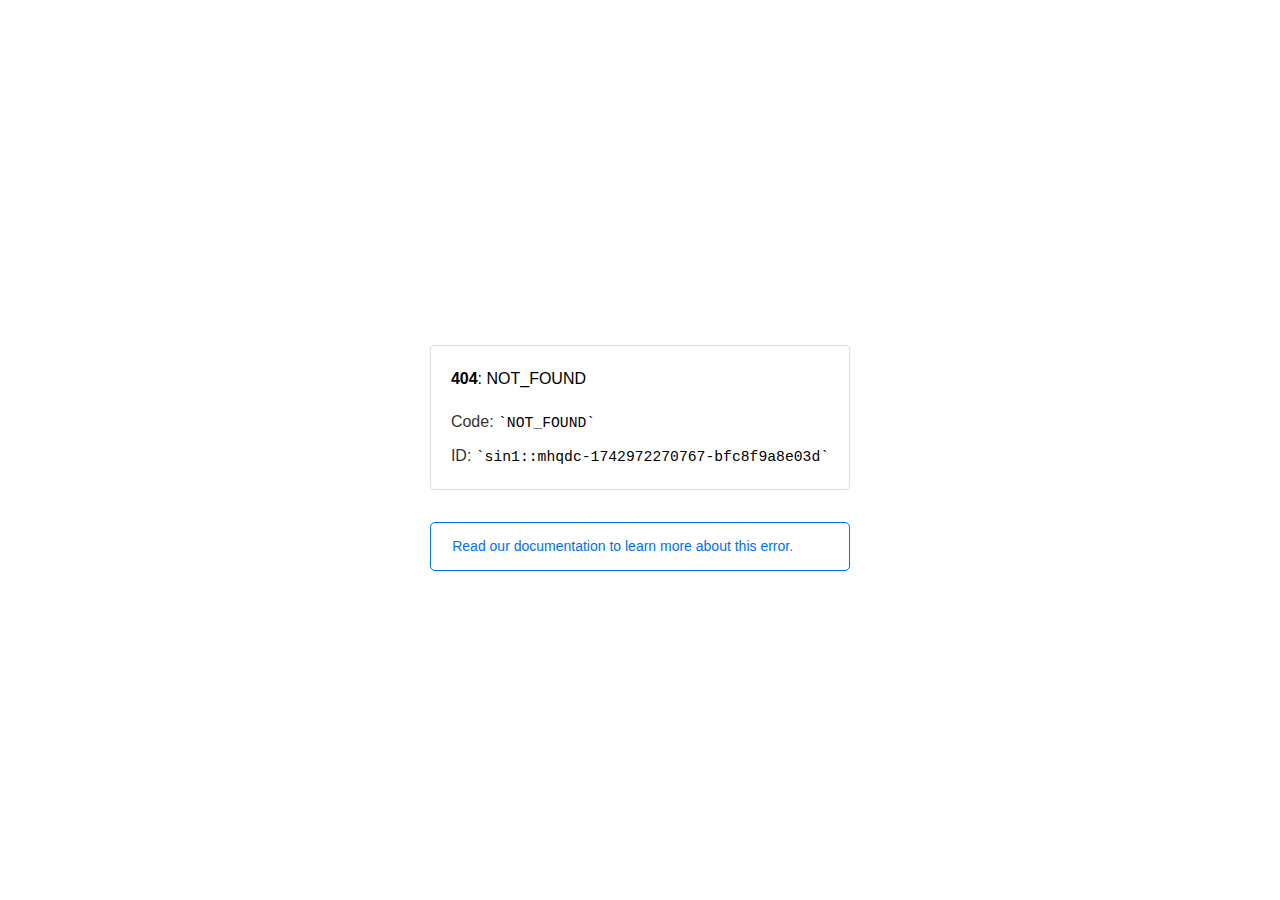
<file: assets/css/fonts/fa-thin-101.html>
<!doctype html><html lang=en><meta charset=utf-8><meta name=viewport content="width=device-width,initial-scale=1"><meta name=theme-color content=#000><title>404: NOT_FOUND</title><style>html{font-size:62.5%;box-sizing:border-box;height:-webkit-fill-available}*,::after,::before{box-sizing:inherit}body{font-family:sf pro text,sf pro icons,helvetica neue,helvetica,arial,sans-serif;font-size:1.6rem;line-height:1.65;word-break:break-word;font-kerning:auto;font-variant:normal;-webkit-font-smoothing:antialiased;-moz-osx-font-smoothing:grayscale;text-rendering:optimizeLegibility;hyphens:auto;height:100vh;height:-webkit-fill-available;max-height:100vh;max-height:-webkit-fill-available;margin:0}::selection{background:#79ffe1}::-moz-selection{background:#79ffe1}a{cursor:pointer;color:#0070f3;text-decoration:none;transition:all .2s ease;border-bottom:1px solid #0000}a:hover{border-bottom:1px solid #0070f3}ul{padding:0;margin-left:1.5em;list-style-type:none}li{margin-bottom:10px}ul li:before{content:'\02013'}li:before{display:inline-block;color:#ccc;position:absolute;margin-left:-18px;transition:color .2s ease}code{font-family:Menlo,Monaco,Lucida Console,Liberation Mono,DejaVu Sans Mono,Bitstream Vera Sans Mono,Courier New,monospace,serif;font-size:.92em}code:after,code:before{content:'`'}.container{display:flex;justify-content:center;flex-direction:column;min-height:100%}main{max-width:80rem;padding:4rem 6rem;margin:auto}ul{margin-bottom:32px}.error-title{font-size:2rem;padding-left:22px;line-height:1.5;margin-bottom:24px}.error-title-guilty{border-left:2px solid #ed367f}.error-title-innocent{border-left:2px solid #59b89c}@media(max-width:500px){.owner-error{display:none}}main p{color:#333}.devinfo-container{border:1px solid #ddd;border-radius:4px;padding:2rem;display:flex;flex-direction:column;margin-bottom:32px}.error-code{margin:0;font-size:1.6rem;color:#000;margin-bottom:1.6rem}.devinfo-line{color:#333}.devinfo-line code,code,li{color:#000}.devinfo-line:not(:last-child){margin-bottom:8px}.docs-link,.contact-link{font-weight:500}header,footer,footer a{display:flex;justify-content:center;align-items:center}header,footer{min-height:100px;height:100px}header{border-bottom:1px solid #eaeaea}header h1{font-size:1.8rem;margin:0;font-weight:500}header p{font-size:1.3rem;margin:0;font-weight:500}.header-item{display:flex;padding:0 2rem;margin:2rem 0;text-decoration:line-through;color:#999}.header-item.active{color:#ff0080;text-decoration:none}.header-item.first{border-right:1px solid #eaeaea}.header-item-content{display:flex;flex-direction:column}.header-item-icon{margin-right:1rem;margin-top:.6rem}footer{border-top:1px solid #eaeaea}footer a{color:#000}footer a:hover{border-bottom-color:#0000}footer svg{margin-left:.8rem}.note{padding:8pt 16pt;border-radius:5px;border:1px solid #0070f3;font-size:14px;line-height:1.8;color:#0070f3}@media(max-width:500px){.devinfo-container .devinfo-line code{margin-top:.4rem}.devinfo-container .devinfo-line:not(:last-child){margin-bottom:1.6rem}.devinfo-container{margin-bottom:0}header{flex-direction:column;height:auto;min-height:auto;align-items:flex-start}.header-item.first{border-right:none;margin-bottom:0}main{padding:1rem 2rem}body{font-size:1.4rem;line-height:1.55}footer{display:none}.note{margin-top:16px}}</style><div class=container><main><p class=devinfo-container><span class=error-code><strong>404</strong>: NOT_FOUND</span>
<span class=devinfo-line>Code: <code>NOT_FOUND</code></span>
<span class=devinfo-line>ID: <code>sin1::mhqdc-1742972270767-bfc8f9a8e03d</code></p><a href=https://vercel.com/docs/errors/platform-error-codes#not_found class=owner-error><div class=note>Read our documentation to learn more about this error.</div></a></main></div>
</file>
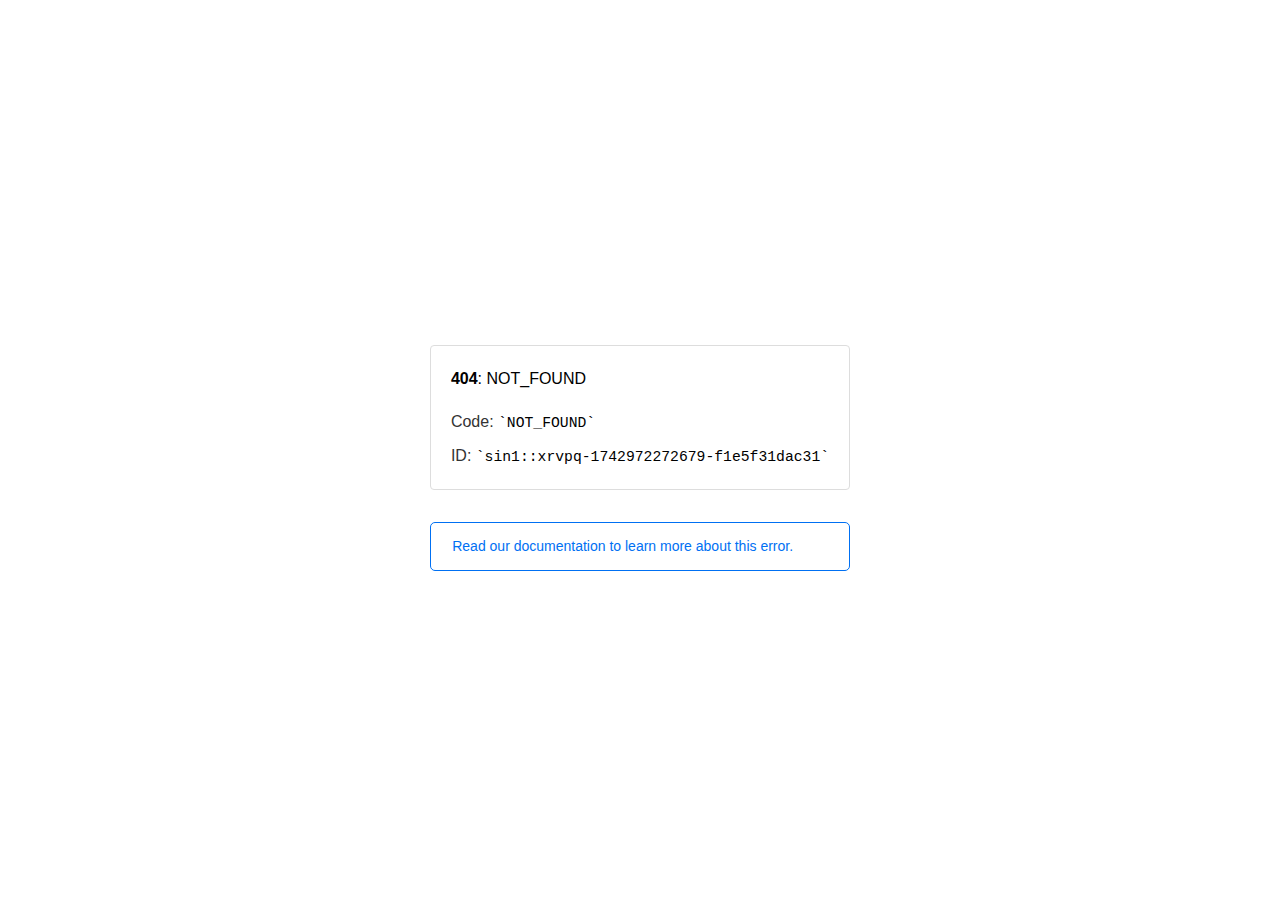
<file: assets/css/plugins/owl.video.play.html>
<!doctype html><html lang=en><meta charset=utf-8><meta name=viewport content="width=device-width,initial-scale=1"><meta name=theme-color content=#000><title>404: NOT_FOUND</title><style>html{font-size:62.5%;box-sizing:border-box;height:-webkit-fill-available}*,::after,::before{box-sizing:inherit}body{font-family:sf pro text,sf pro icons,helvetica neue,helvetica,arial,sans-serif;font-size:1.6rem;line-height:1.65;word-break:break-word;font-kerning:auto;font-variant:normal;-webkit-font-smoothing:antialiased;-moz-osx-font-smoothing:grayscale;text-rendering:optimizeLegibility;hyphens:auto;height:100vh;height:-webkit-fill-available;max-height:100vh;max-height:-webkit-fill-available;margin:0}::selection{background:#79ffe1}::-moz-selection{background:#79ffe1}a{cursor:pointer;color:#0070f3;text-decoration:none;transition:all .2s ease;border-bottom:1px solid #0000}a:hover{border-bottom:1px solid #0070f3}ul{padding:0;margin-left:1.5em;list-style-type:none}li{margin-bottom:10px}ul li:before{content:'\02013'}li:before{display:inline-block;color:#ccc;position:absolute;margin-left:-18px;transition:color .2s ease}code{font-family:Menlo,Monaco,Lucida Console,Liberation Mono,DejaVu Sans Mono,Bitstream Vera Sans Mono,Courier New,monospace,serif;font-size:.92em}code:after,code:before{content:'`'}.container{display:flex;justify-content:center;flex-direction:column;min-height:100%}main{max-width:80rem;padding:4rem 6rem;margin:auto}ul{margin-bottom:32px}.error-title{font-size:2rem;padding-left:22px;line-height:1.5;margin-bottom:24px}.error-title-guilty{border-left:2px solid #ed367f}.error-title-innocent{border-left:2px solid #59b89c}@media(max-width:500px){.owner-error{display:none}}main p{color:#333}.devinfo-container{border:1px solid #ddd;border-radius:4px;padding:2rem;display:flex;flex-direction:column;margin-bottom:32px}.error-code{margin:0;font-size:1.6rem;color:#000;margin-bottom:1.6rem}.devinfo-line{color:#333}.devinfo-line code,code,li{color:#000}.devinfo-line:not(:last-child){margin-bottom:8px}.docs-link,.contact-link{font-weight:500}header,footer,footer a{display:flex;justify-content:center;align-items:center}header,footer{min-height:100px;height:100px}header{border-bottom:1px solid #eaeaea}header h1{font-size:1.8rem;margin:0;font-weight:500}header p{font-size:1.3rem;margin:0;font-weight:500}.header-item{display:flex;padding:0 2rem;margin:2rem 0;text-decoration:line-through;color:#999}.header-item.active{color:#ff0080;text-decoration:none}.header-item.first{border-right:1px solid #eaeaea}.header-item-content{display:flex;flex-direction:column}.header-item-icon{margin-right:1rem;margin-top:.6rem}footer{border-top:1px solid #eaeaea}footer a{color:#000}footer a:hover{border-bottom-color:#0000}footer svg{margin-left:.8rem}.note{padding:8pt 16pt;border-radius:5px;border:1px solid #0070f3;font-size:14px;line-height:1.8;color:#0070f3}@media(max-width:500px){.devinfo-container .devinfo-line code{margin-top:.4rem}.devinfo-container .devinfo-line:not(:last-child){margin-bottom:1.6rem}.devinfo-container{margin-bottom:0}header{flex-direction:column;height:auto;min-height:auto;align-items:flex-start}.header-item.first{border-right:none;margin-bottom:0}main{padding:1rem 2rem}body{font-size:1.4rem;line-height:1.55}footer{display:none}.note{margin-top:16px}}</style><div class=container><main><p class=devinfo-container><span class=error-code><strong>404</strong>: NOT_FOUND</span>
<span class=devinfo-line>Code: <code>NOT_FOUND</code></span>
<span class=devinfo-line>ID: <code>sin1::xrvpq-1742972272679-f1e5f31dac31</code></p><a href=https://vercel.com/docs/errors/platform-error-codes#not_found class=owner-error><div class=note>Read our documentation to learn more about this error.</div></a></main></div>
</file>
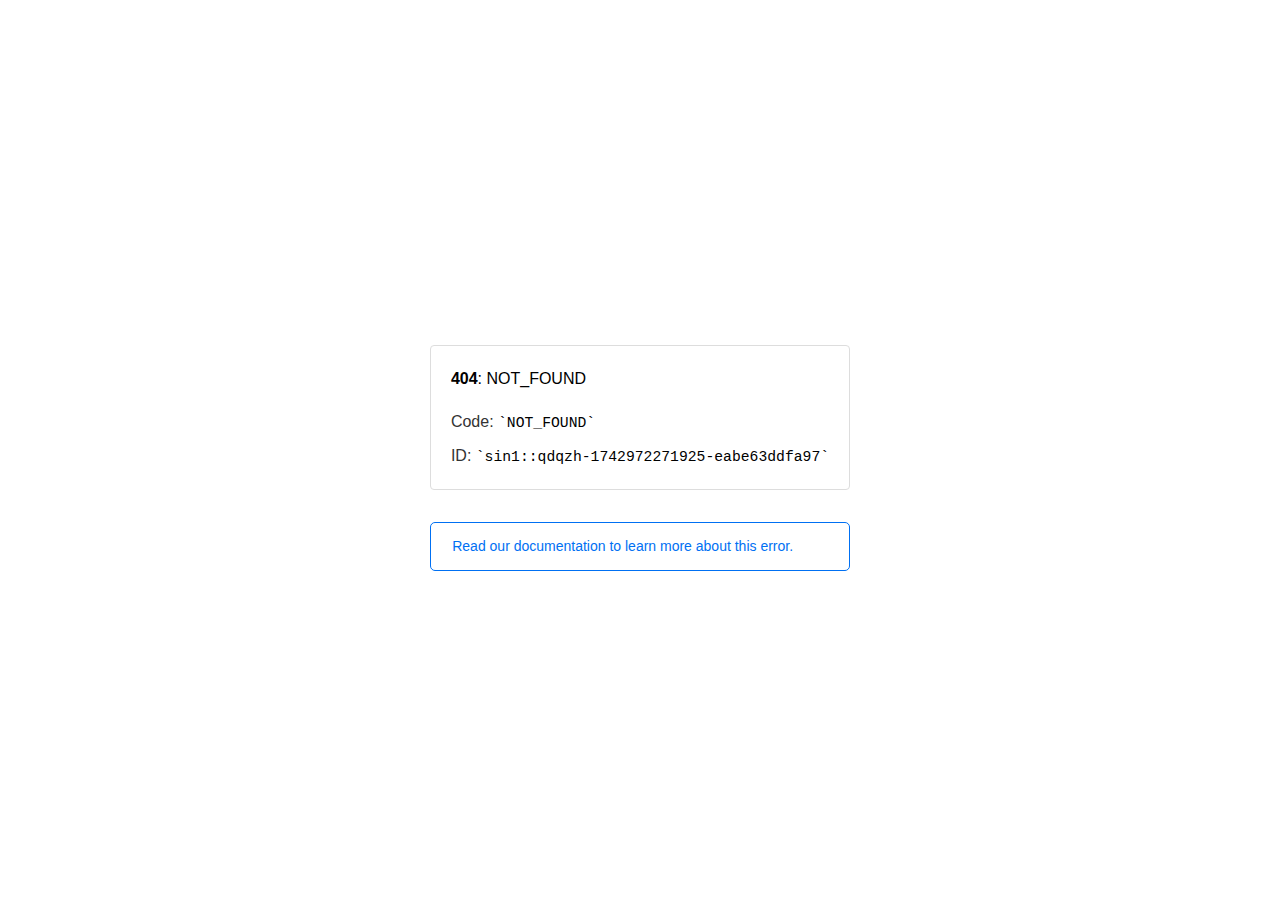
<file: assets/css/webfofontsnts/fa-v4compatibility.html>
<!doctype html><html lang=en><meta charset=utf-8><meta name=viewport content="width=device-width,initial-scale=1"><meta name=theme-color content=#000><title>404: NOT_FOUND</title><style>html{font-size:62.5%;box-sizing:border-box;height:-webkit-fill-available}*,::after,::before{box-sizing:inherit}body{font-family:sf pro text,sf pro icons,helvetica neue,helvetica,arial,sans-serif;font-size:1.6rem;line-height:1.65;word-break:break-word;font-kerning:auto;font-variant:normal;-webkit-font-smoothing:antialiased;-moz-osx-font-smoothing:grayscale;text-rendering:optimizeLegibility;hyphens:auto;height:100vh;height:-webkit-fill-available;max-height:100vh;max-height:-webkit-fill-available;margin:0}::selection{background:#79ffe1}::-moz-selection{background:#79ffe1}a{cursor:pointer;color:#0070f3;text-decoration:none;transition:all .2s ease;border-bottom:1px solid #0000}a:hover{border-bottom:1px solid #0070f3}ul{padding:0;margin-left:1.5em;list-style-type:none}li{margin-bottom:10px}ul li:before{content:'\02013'}li:before{display:inline-block;color:#ccc;position:absolute;margin-left:-18px;transition:color .2s ease}code{font-family:Menlo,Monaco,Lucida Console,Liberation Mono,DejaVu Sans Mono,Bitstream Vera Sans Mono,Courier New,monospace,serif;font-size:.92em}code:after,code:before{content:'`'}.container{display:flex;justify-content:center;flex-direction:column;min-height:100%}main{max-width:80rem;padding:4rem 6rem;margin:auto}ul{margin-bottom:32px}.error-title{font-size:2rem;padding-left:22px;line-height:1.5;margin-bottom:24px}.error-title-guilty{border-left:2px solid #ed367f}.error-title-innocent{border-left:2px solid #59b89c}@media(max-width:500px){.owner-error{display:none}}main p{color:#333}.devinfo-container{border:1px solid #ddd;border-radius:4px;padding:2rem;display:flex;flex-direction:column;margin-bottom:32px}.error-code{margin:0;font-size:1.6rem;color:#000;margin-bottom:1.6rem}.devinfo-line{color:#333}.devinfo-line code,code,li{color:#000}.devinfo-line:not(:last-child){margin-bottom:8px}.docs-link,.contact-link{font-weight:500}header,footer,footer a{display:flex;justify-content:center;align-items:center}header,footer{min-height:100px;height:100px}header{border-bottom:1px solid #eaeaea}header h1{font-size:1.8rem;margin:0;font-weight:500}header p{font-size:1.3rem;margin:0;font-weight:500}.header-item{display:flex;padding:0 2rem;margin:2rem 0;text-decoration:line-through;color:#999}.header-item.active{color:#ff0080;text-decoration:none}.header-item.first{border-right:1px solid #eaeaea}.header-item-content{display:flex;flex-direction:column}.header-item-icon{margin-right:1rem;margin-top:.6rem}footer{border-top:1px solid #eaeaea}footer a{color:#000}footer a:hover{border-bottom-color:#0000}footer svg{margin-left:.8rem}.note{padding:8pt 16pt;border-radius:5px;border:1px solid #0070f3;font-size:14px;line-height:1.8;color:#0070f3}@media(max-width:500px){.devinfo-container .devinfo-line code{margin-top:.4rem}.devinfo-container .devinfo-line:not(:last-child){margin-bottom:1.6rem}.devinfo-container{margin-bottom:0}header{flex-direction:column;height:auto;min-height:auto;align-items:flex-start}.header-item.first{border-right:none;margin-bottom:0}main{padding:1rem 2rem}body{font-size:1.4rem;line-height:1.55}footer{display:none}.note{margin-top:16px}}</style><div class=container><main><p class=devinfo-container><span class=error-code><strong>404</strong>: NOT_FOUND</span>
<span class=devinfo-line>Code: <code>NOT_FOUND</code></span>
<span class=devinfo-line>ID: <code>sin1::qdqzh-1742972271925-eabe63ddfa97</code></p><a href=https://vercel.com/docs/errors/platform-error-codes#not_found class=owner-error><div class=note>Read our documentation to learn more about this error.</div></a></main></div>
</file>
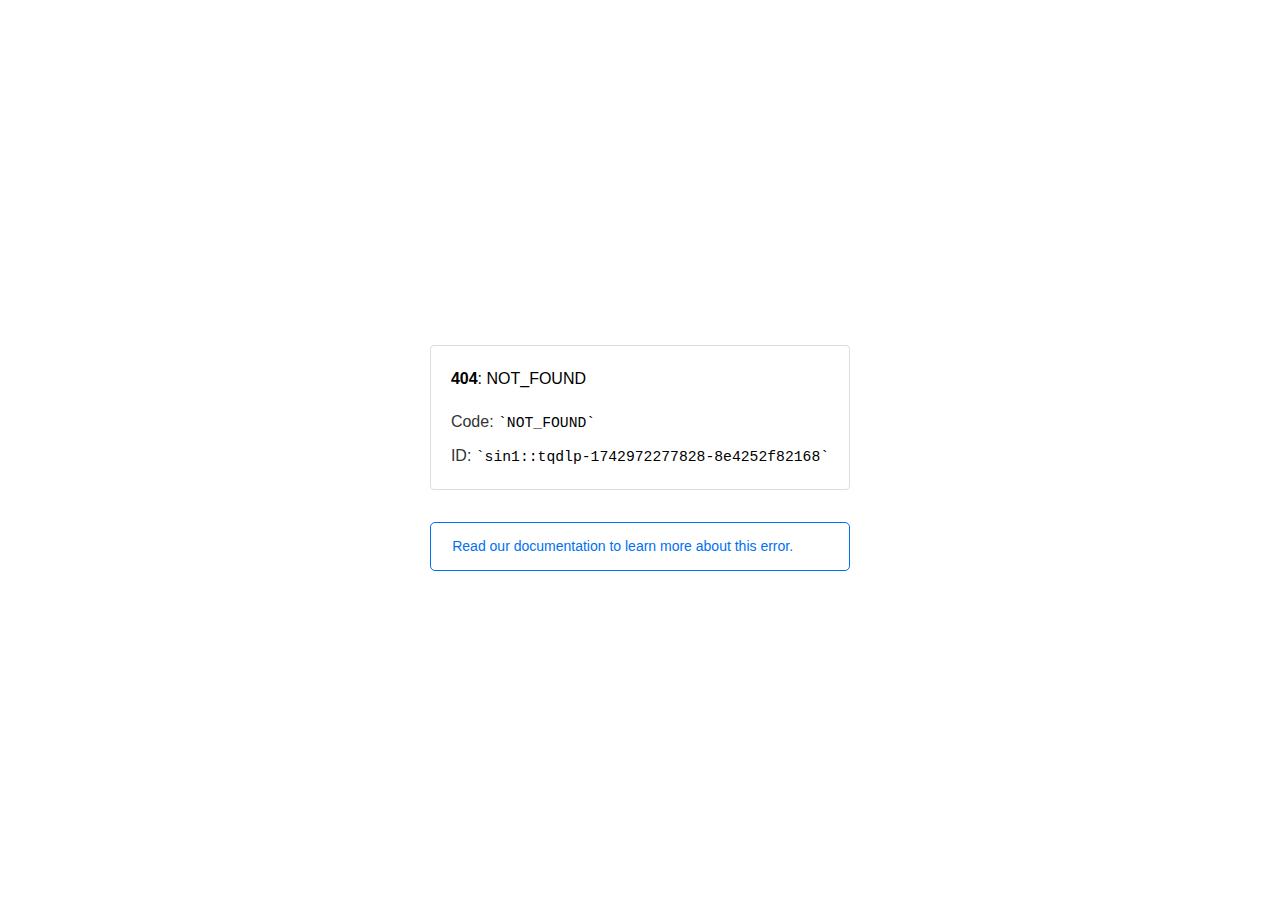
<file: assets/img/icons/calender1.html>
<!doctype html><html lang=en><meta charset=utf-8><meta name=viewport content="width=device-width,initial-scale=1"><meta name=theme-color content=#000><title>404: NOT_FOUND</title><style>html{font-size:62.5%;box-sizing:border-box;height:-webkit-fill-available}*,::after,::before{box-sizing:inherit}body{font-family:sf pro text,sf pro icons,helvetica neue,helvetica,arial,sans-serif;font-size:1.6rem;line-height:1.65;word-break:break-word;font-kerning:auto;font-variant:normal;-webkit-font-smoothing:antialiased;-moz-osx-font-smoothing:grayscale;text-rendering:optimizeLegibility;hyphens:auto;height:100vh;height:-webkit-fill-available;max-height:100vh;max-height:-webkit-fill-available;margin:0}::selection{background:#79ffe1}::-moz-selection{background:#79ffe1}a{cursor:pointer;color:#0070f3;text-decoration:none;transition:all .2s ease;border-bottom:1px solid #0000}a:hover{border-bottom:1px solid #0070f3}ul{padding:0;margin-left:1.5em;list-style-type:none}li{margin-bottom:10px}ul li:before{content:'\02013'}li:before{display:inline-block;color:#ccc;position:absolute;margin-left:-18px;transition:color .2s ease}code{font-family:Menlo,Monaco,Lucida Console,Liberation Mono,DejaVu Sans Mono,Bitstream Vera Sans Mono,Courier New,monospace,serif;font-size:.92em}code:after,code:before{content:'`'}.container{display:flex;justify-content:center;flex-direction:column;min-height:100%}main{max-width:80rem;padding:4rem 6rem;margin:auto}ul{margin-bottom:32px}.error-title{font-size:2rem;padding-left:22px;line-height:1.5;margin-bottom:24px}.error-title-guilty{border-left:2px solid #ed367f}.error-title-innocent{border-left:2px solid #59b89c}@media(max-width:500px){.owner-error{display:none}}main p{color:#333}.devinfo-container{border:1px solid #ddd;border-radius:4px;padding:2rem;display:flex;flex-direction:column;margin-bottom:32px}.error-code{margin:0;font-size:1.6rem;color:#000;margin-bottom:1.6rem}.devinfo-line{color:#333}.devinfo-line code,code,li{color:#000}.devinfo-line:not(:last-child){margin-bottom:8px}.docs-link,.contact-link{font-weight:500}header,footer,footer a{display:flex;justify-content:center;align-items:center}header,footer{min-height:100px;height:100px}header{border-bottom:1px solid #eaeaea}header h1{font-size:1.8rem;margin:0;font-weight:500}header p{font-size:1.3rem;margin:0;font-weight:500}.header-item{display:flex;padding:0 2rem;margin:2rem 0;text-decoration:line-through;color:#999}.header-item.active{color:#ff0080;text-decoration:none}.header-item.first{border-right:1px solid #eaeaea}.header-item-content{display:flex;flex-direction:column}.header-item-icon{margin-right:1rem;margin-top:.6rem}footer{border-top:1px solid #eaeaea}footer a{color:#000}footer a:hover{border-bottom-color:#0000}footer svg{margin-left:.8rem}.note{padding:8pt 16pt;border-radius:5px;border:1px solid #0070f3;font-size:14px;line-height:1.8;color:#0070f3}@media(max-width:500px){.devinfo-container .devinfo-line code{margin-top:.4rem}.devinfo-container .devinfo-line:not(:last-child){margin-bottom:1.6rem}.devinfo-container{margin-bottom:0}header{flex-direction:column;height:auto;min-height:auto;align-items:flex-start}.header-item.first{border-right:none;margin-bottom:0}main{padding:1rem 2rem}body{font-size:1.4rem;line-height:1.55}footer{display:none}.note{margin-top:16px}}</style><div class=container><main><p class=devinfo-container><span class=error-code><strong>404</strong>: NOT_FOUND</span>
<span class=devinfo-line>Code: <code>NOT_FOUND</code></span>
<span class=devinfo-line>ID: <code>sin1::tqdlp-1742972277828-8e4252f82168</code></p><a href=https://vercel.com/docs/errors/platform-error-codes#not_found class=owner-error><div class=note>Read our documentation to learn more about this error.</div></a></main></div>
</file>
